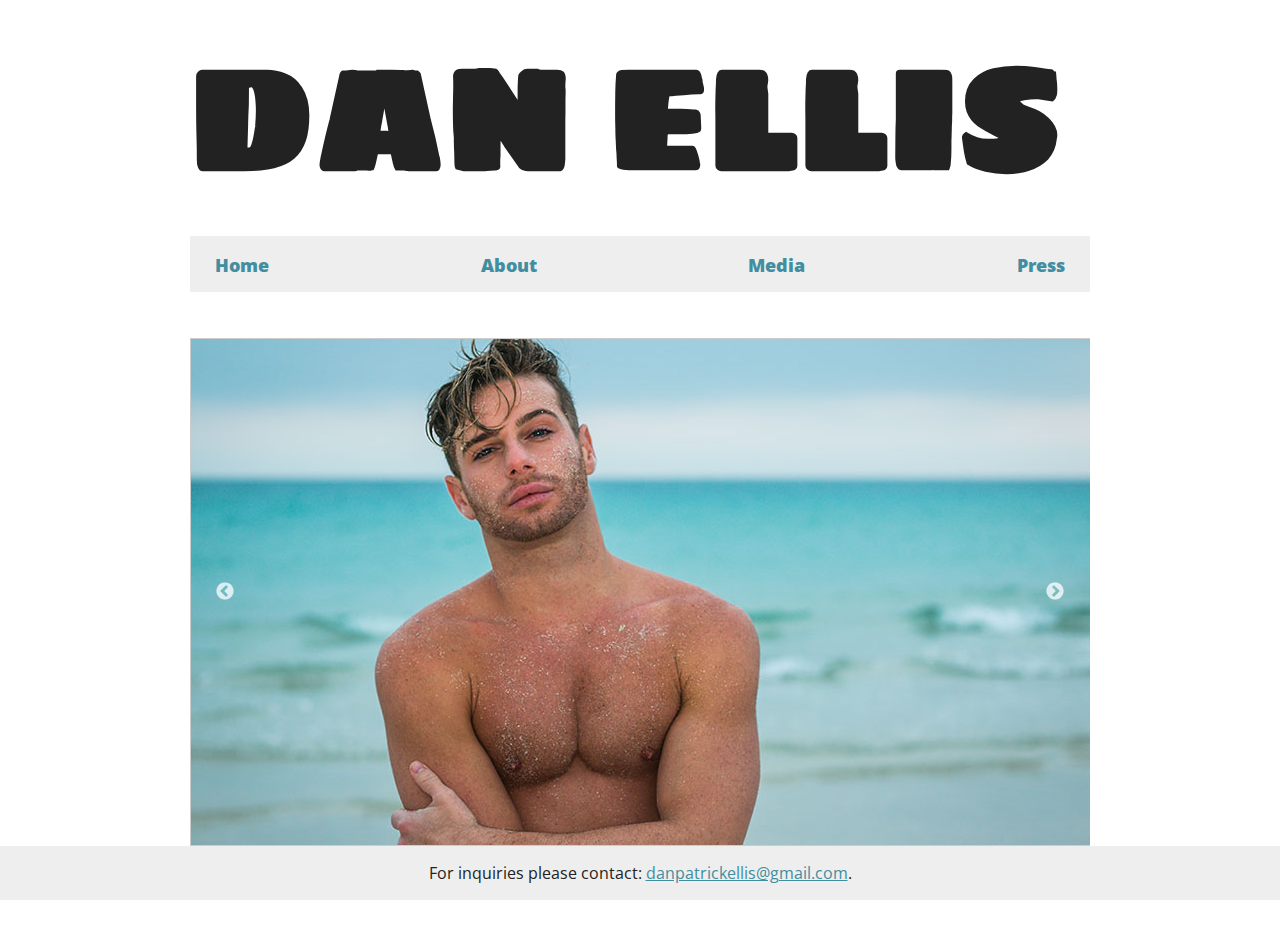
<file: index.html>
<!DOCTYPE html>
<html lang="en">
  <head>
	  <meta charset="UTF-8" />
		<title>Dan Ellis</title>
	  <link href="css/style.css" rel="stylesheet" />
    <link href="css/slick.css" rel="stylesheet" />
    <link href="css/slick-theme.css" rel="stylesheet" />
	</head>

	<body id="home">

    <div id="wrapper">

  	  <header>
  		  <h1>Dan Ellis</h1>
  		</header>

  		<nav>
  		  <ul>
          <li><a href="index.html">Home</a></li>
  			  <li><a href="about.html">About</a></li>
  				<li><a href="media.html">Media</a></li>
  				<li><a href="press.html">Press</a></li>
  			</ul>
  		</nav>

      <main>

        <div class="gallery">
          <div><img src="img/gallery-04-506h.jpg" alt=""></div>
          <div><img src="img/gallery-02-506h.jpg" alt=""></div>
          <div><img src="img/gallery-01-506h.jpg" alt=""></div>
          <div><img src="img/gallery-03-506h.jpg" alt=""></div>
        </div>

      </main>

    </div>

    <footer>
      <p>For inquiries please contact: <a href="mailto:danpatrickellis@gmail.com">danpatrickellis@gmail.com</a>.</p>
    </footer>

    <script src="js/jquery-3.4.1.min.js"></script>
    <script src="js/slick.min.js"></script>
    <script>
      $(document).ready(function(){
        $(".gallery").slick({
          dots: true,
          infinite: true,
          speed: 500,
          fade: true,
          cssEase: 'linear',
          autoplay: true,
          autoplaySpeed: 4000,
        });
      });
    </script>

	</body>
</html>
</file>
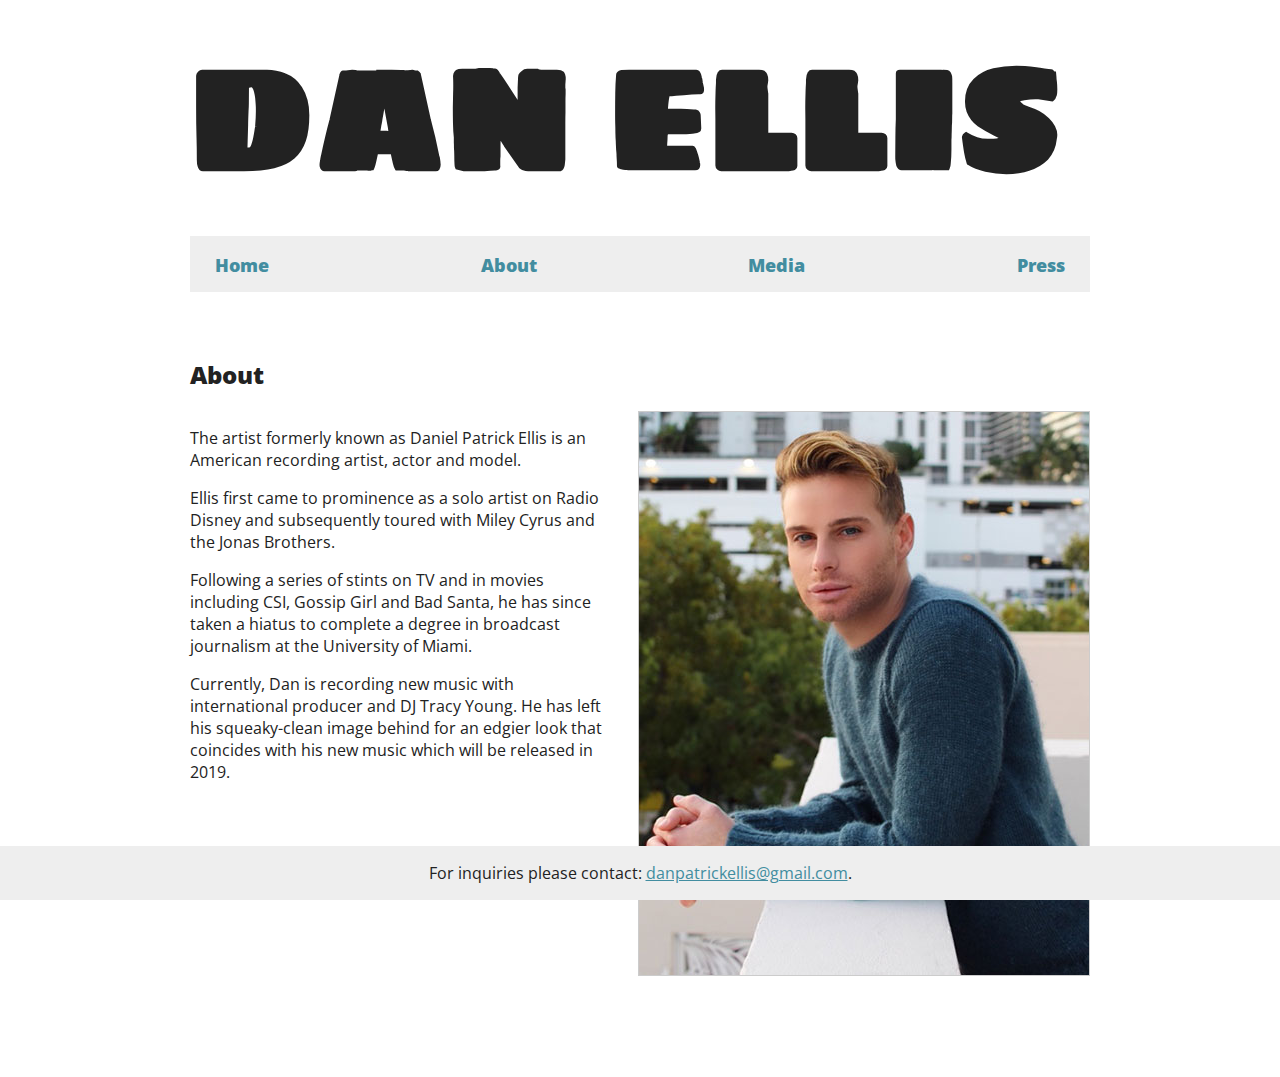
<file: about.html>
<!DOCTYPE html>
<html lang="en">
  <head>
	  <meta charset="UTF-8" />
		<title>Dan Ellis | About</title>
	  <link href="css/style.css" rel="stylesheet" />
	</head>

	<body>

    <div id="wrapper">

  	  <header>
  		  <h1>Dan Ellis</h1>
  		</header>

  		<nav>
  		  <ul>
          <li><a href="index.html">Home</a></li>
  			  <li><a href="about.html">About</a></li>
  				<li><a href="media.html">Media</a></li>
  				<li><a href="press.html">Press</a></li>
  			</ul>
  		</nav>

      <main>
        <h2>About</h2>

        <section>
          <p>The artist formerly known as Daniel Patrick Ellis is an American recording artist, actor and model.</p>

          <p>Ellis first came to prominence as a solo artist on Radio Disney and subsequently toured with Miley Cyrus and the Jonas Brothers.</p>

          <p>Following a series of stints on TV and in movies including CSI, Gossip Girl and Bad Santa, he has since taken a hiatus to complete a degree in broadcast journalism at the University of Miami.</p>

          <p>Currently, Dan is recording new music with international producer and DJ Tracy Young. He has left his squeaky-clean image behind for an edgier look that coincides with his new music which will be released in 2019.</p>
        </section>

        <section>
          <img src="img/about-design-district.jpg" alt="Dan in Miami's Design District." />
        </section>
      </main>

    </div>

    <footer>
      <p>For inquiries please contact: <a href="mailto:danpatrickellis@gmail.com">danpatrickellis@gmail.com</a>.</p>
    </footer>

	</body>
</html>
</file>
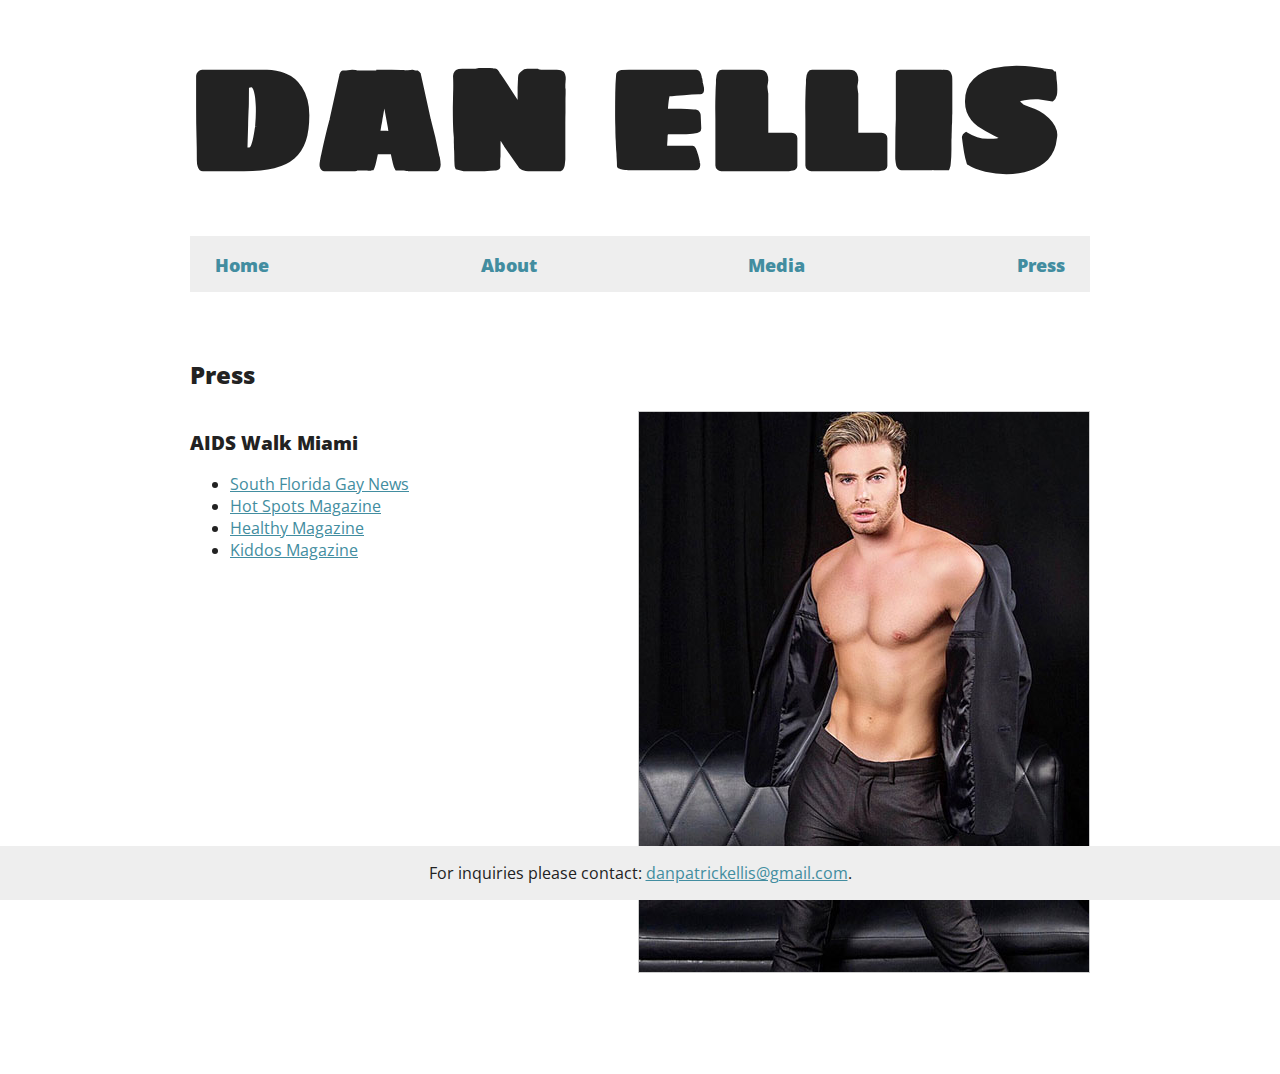
<file: press.html>
<!DOCTYPE html>
<html lang="en">
  <head>
	  <meta charset="UTF-8" />
		<title>Dan Ellis | Media</title>
	  <link href="css/style.css" rel="stylesheet" />
	</head>

	<body>

    <div id="wrapper">

  	  <header>
  		  <h1>Dan Ellis</h1>
  		</header>

  		<nav>
  		  <ul>
          <li><a href="index.html">Home</a></li>
  			  <li><a href="about.html">About</a></li>
  				<li><a href="media.html">Media</a></li>
  				<li><a href="press.html">Press</a></li>
  			</ul>
  		</nav>

      <main>
        <h2>Press</h2>

        <section>
          <h3>AIDS Walk Miami</h3>

          <!-- Short description about AIDS Walk -->

          <ul>
            <li><a href="https://southfloridagaynews.com/Local/30th-aids-walk-miami-to-attract-thousands-of-participants.html">South Florida Gay News</a></li>
            <li><a href="https://hotspotsmagazine.com/2018/04/18/lace-up-for-the-30th-annual-aids-walk-miami/">Hot Spots Magazine</a></li>
            <li><a href="http://healthymagazine.com/care-resource-commemorates-30th-year-hosting-aids-walk-miami/">Healthy Magazine</a></li>
            <li><a href="https://kiddosmagazine.com/care-resource-commemorates-its-30th-year-of-aids-walk-miami/">Kiddos Magazine</a></li>
          </ul>

        </section>

        <section>
          <img src="img/press-hotspots-cover.jpg" alt="Dan on the January cover of Hot Spots Magazine." />
        </section>
      </main>

    </div>

    <footer>
      <p>For inquiries please contact: <a href="mailto:danpatrickellis@gmail.com">danpatrickellis@gmail.com</a>.</p>
    </footer>

	</body>
</html>
</file>
<file: css/style.css>
@import url('https://fonts.googleapis.com/css?family=Sigmar+One|Open+Sans:400,800');

body {
  font-family: "Open Sans", sans-serif;
  font-size: 16px;
  font-weight: 400;
  margin: 0;
  color: #222;
}

#wrapper {
  width: 900px;
  margin: 0 auto;
}

a,
a:visited {
  color: rgb(66,141,160); /* teal */
}

a:hover {
  /* color: rgb(11,72,107); */ /* dark blue */
  color: rgb(235,104,65); /* orange */
}

h1 {
  font-family: "Sigmar One", sans-serif;
	font-size: 144px;
  text-transform: uppercase;
  margin: 0;
}

h2, h3, h4 {
  font-weight: 800;
}

img {
  border: 1px solid #ccc;
}

audio {
  display: block;
  width: 100%;
}

nav {
  background: #eee;
  padding: 1em;
  margin-bottom: 2.875em /* 46px / 16px */
}

nav ul {
  margin: 0;
  padding-left: 0;
  list-style: none;
  display: flex;
  justify-content: space-between;
}

nav a {
  font-weight: 800;
  font-size: 18px;
  text-decoration: none;
  padding: 0.25em 0.5em;
}

nav a:hover {
  background: #fff;
}

main {
  display: grid;
  grid-template-columns: 1fr 1fr;
  grid-column-gap: 1.5em;
  margin-bottom: 6em;
}

main h2 {
  grid-column: 1 / -1;
}

#home main {
  display: block;
}

footer {
  position: fixed;
  bottom: 0;
  background: #eee;
  width: 100%;
  text-align: center;
}


/* media 'cards' */

#media section {
  padding: 0.5em;
  border: 1px solid #ccc;
  margin-bottom: 1.5em;
  box-shadow: 5px 5px 5px #222;
}

#media h3 {
  margin-top: 0.5em;
}
</file>
